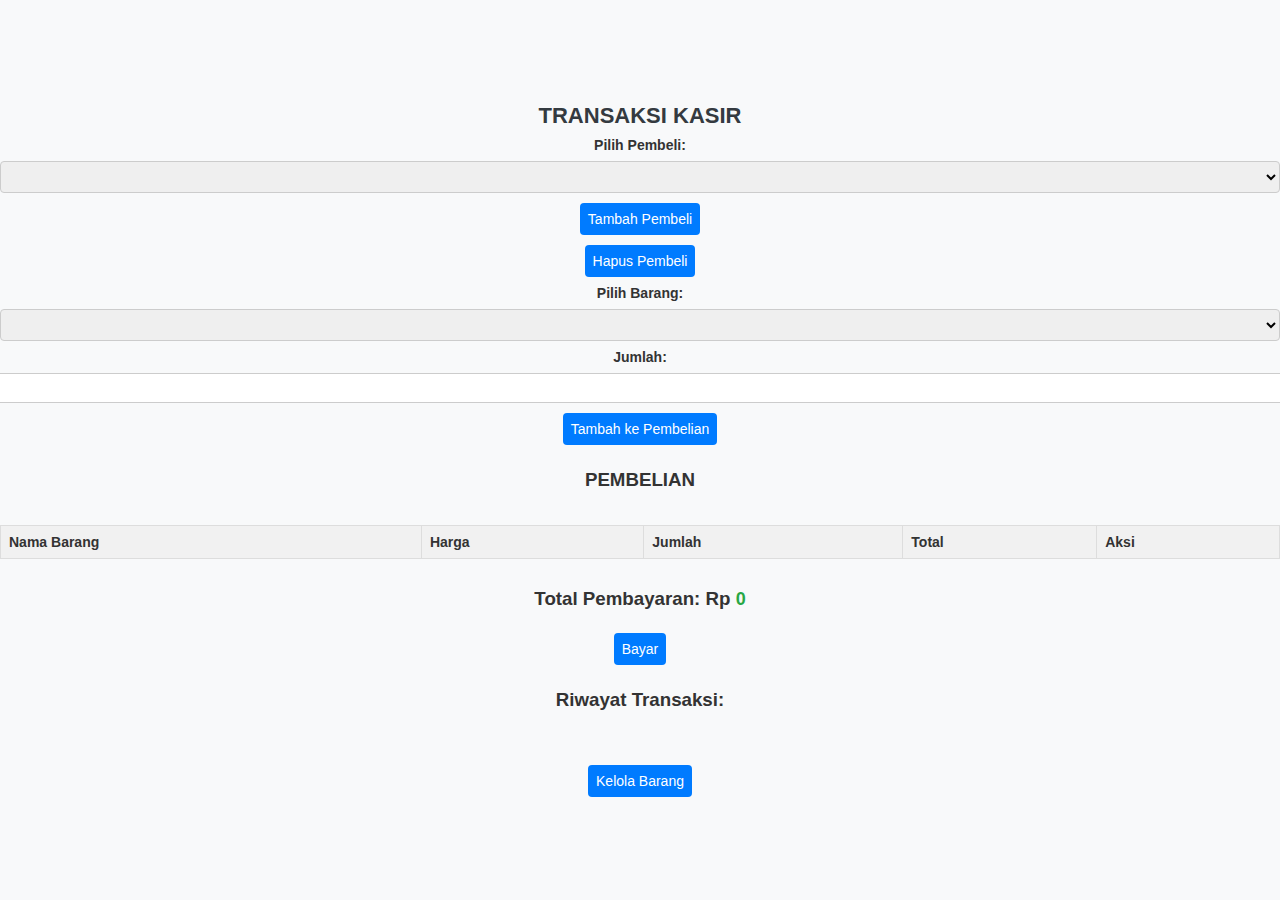
<file: index.html>
<!DOCTYPE html>
<html lang="id">
<head>
    <meta charset="UTF-8">
    <meta name="viewport" content="width=device-width, initial-scale=1.0">
    <title>halaman Kasirn:v</title>
    <link rel="stylesheet" href="style.css">
</head>
<body>
    <h1>TRANSAKSI KASIR</h1>

    <label for="buyerName">Pilih Pembeli:</label>
    <select id="buyerName">
        <option value="">--Pilih Pembeli--</option>
    </select>
    <button onclick="addBuyer()">Tambah Pembeli</button> <button onclick="removeBuyer()">Hapus Pembeli</button>

    <label for="itemName">Pilih Barang:</label>
    <select id="itemName">
        <option value="">--Pilih Barang--</option>
    </select>

    <label for="itemQuantity">Jumlah:</label>
    <input type="number" id="itemQuantity" min="1" />

    <button onclick="addToCart()">Tambah ke Pembelian</button>
    
    <h3>PEMBELIAN</h3>
    <table id="cartItems">
        <tr>
            <th>Nama Barang</th>
            <th>Harga</th>
            <th>Jumlah</th>
            <th>Total</th>
            <th>Aksi</th>
        </tr>
    </table>

    <h3>Total Pembayaran: Rp <span id="total">0</span></h3>
    <button onclick="checkout()">Bayar</button>

    <h3>Riwayat Transaksi:</h3>
    <ul id="transactionHistory"></ul>

    <button onclick="window.location.href='manage-items.html'">Kelola Barang</button>

    <script src="script.js"></script>
</body>
</html>
</file>
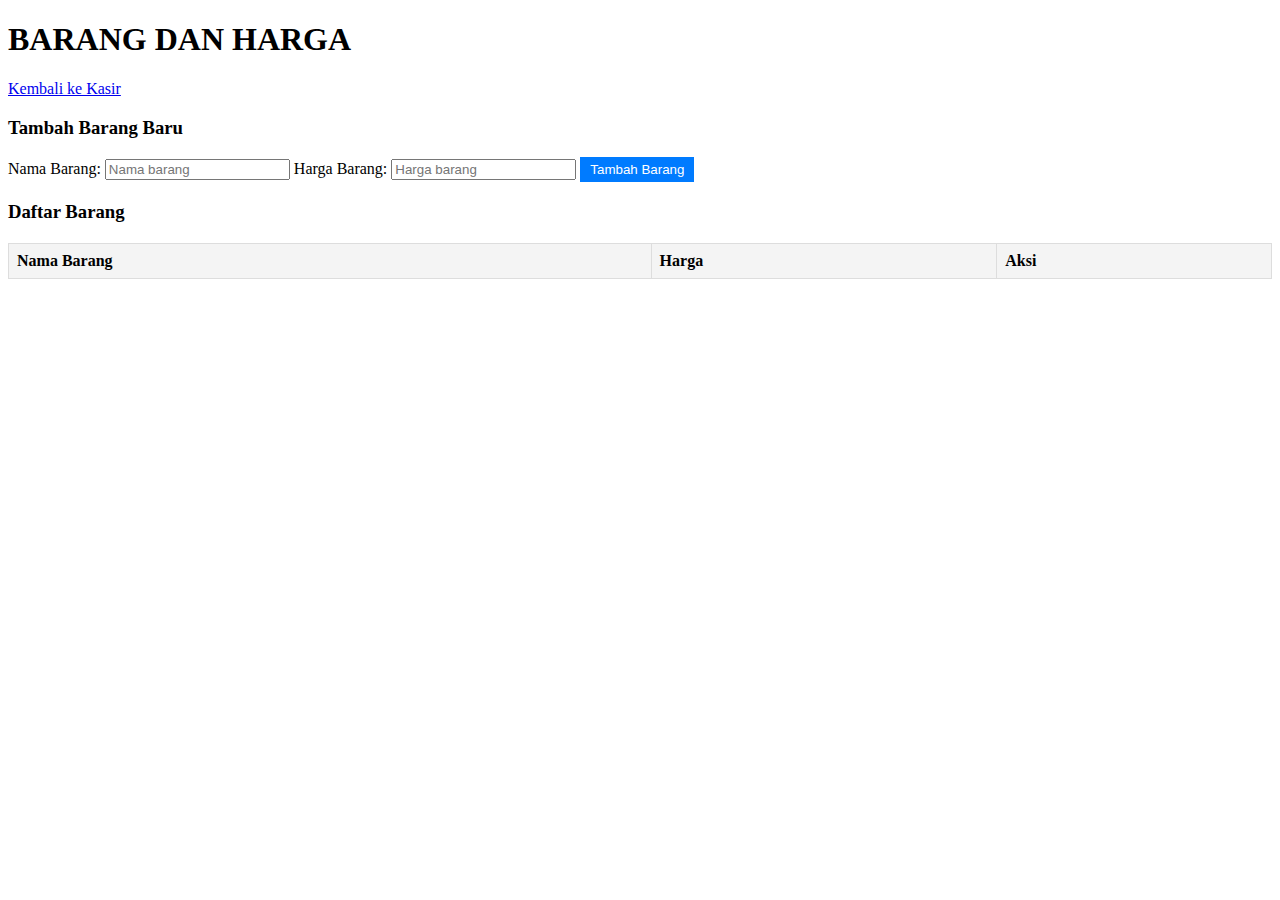
<file: manage-items.html>
<!DOCTYPE html>
<html lang="en">
<head>
    <meta charset="UTF-8">
    <meta name="viewport" content="width=device-width, initial-scale=1.0">
    <title>eqspekjss</title>
    <style>
        table {
            width: 100%;
            border-collapse: collapse;
            margin: 20px 0;
        }
        th, td {
            border: 1px solid #ddd;
            padding: 8px;
            text-align: left;
        }
        th {
            background-color: #f4f4f4;
        }
        button {
            background-color: #007BFF;
            color: white;
            border: none;
            padding: 5px 10px;
            cursor: pointer;
        }
        button:hover {
            background-color: #0056b3;
        }
    </style>
</head>
<body>
    <h1>BARANG DAN HARGA</h1>
    <a href="index.html">Kembali ke Kasir</a>
    
    <h3>Tambah Barang Baru</h3>
    <tr> <label for="newItemName">Nama Barang:</label>
    <input type="text" id="newItemName" placeholder="Nama barang" />
    </tr>
    <tr>
    <label for="newItemPrice">Harga Barang:</label>
    <input type="number" id="newItemPrice" placeholder="Harga barang" />
    </tr>
    <button onclick="addNewItem()">Tambah Barang</button>

    <h3>Daftar Barang</h3>
    <table>
        <thead>
            <tr>
                <th>Nama Barang</th>
                <th>Harga</th>
                <th>Aksi</th>
            </tr>
        </thead>
        <tbody id="itemList"></tbody>
    </table>

    <script src="manage-items.js"></script>
</body>
</html>
</file>
<file: style.css>
body {
    font-family: Arial, sans-serif;
    background-color: #f8f9fa;
    color: #333;
    margin: 0;
    padding: 0;
    display: flex;
    justify-content: center;
    align-items: center;
    height: 100vh;
    flex-direction: column;
}

.container {
    width: 80%;
    max-width: 800px;
    margin: 10px 0;
    padding: 10px;
    background-color: #ffffff;
    border-radius: 6px;
    box-shadow: 0 3px 6px rgba(0, 0, 0, 0.1);
}

h1 {
    text-align: center;
    color: #343a40;
    font-size: 22px;
    margin: 5px 0;
}

form {
    display: flex;
    flex-direction: column;
    gap: 12px;
    margin: 10px 0;
}

label {
    font-size: 14px;
    font-weight: bold;
    margin: 3px 0;
}

select, input[type="number"] {
    padding: 6px;
    font-size: 14px;
    border-radius: 4px;
    border: 1px solid #ccc;
    width: 100%;
    margin: 5px 0;
}

button {
    padding: 8px;
    font-size: 14px;
    color: white;
    background-color: #007bff;
    border: none;
    border-radius: 4px;
    cursor: pointer;
    margin: 5px 0;
}

button:hover {
    background-color: #0056b3;
}

table {
    width: 100%;
    margin-top: 15px;
    margin-bottom: 10px;
    border-collapse: collapse;
}

th, td {
    padding: 8px;
    border: 1px solid #ddd;
    text-align: left;
}

th {
    background-color: #f1f1f1;
    font-weight: bold;
    font-size: 14px;
}

td {
    background-color: #f9f9f9;
    font-size: 14px;
}

#total {
    font-size: 18px;
    font-weight: bold;
    margin-top: 5px;
    margin-bottom: 10px;
    text-align: right;
    color: #28a745;
}

#transactionHistory {
    margin-top: 15px;
    margin-bottom: 15px;
}

ul {
    padding-left: 15px;
    margin: 0;
}

li {
    margin: 3px 0;
    font-size: 14px;
}
</file>
